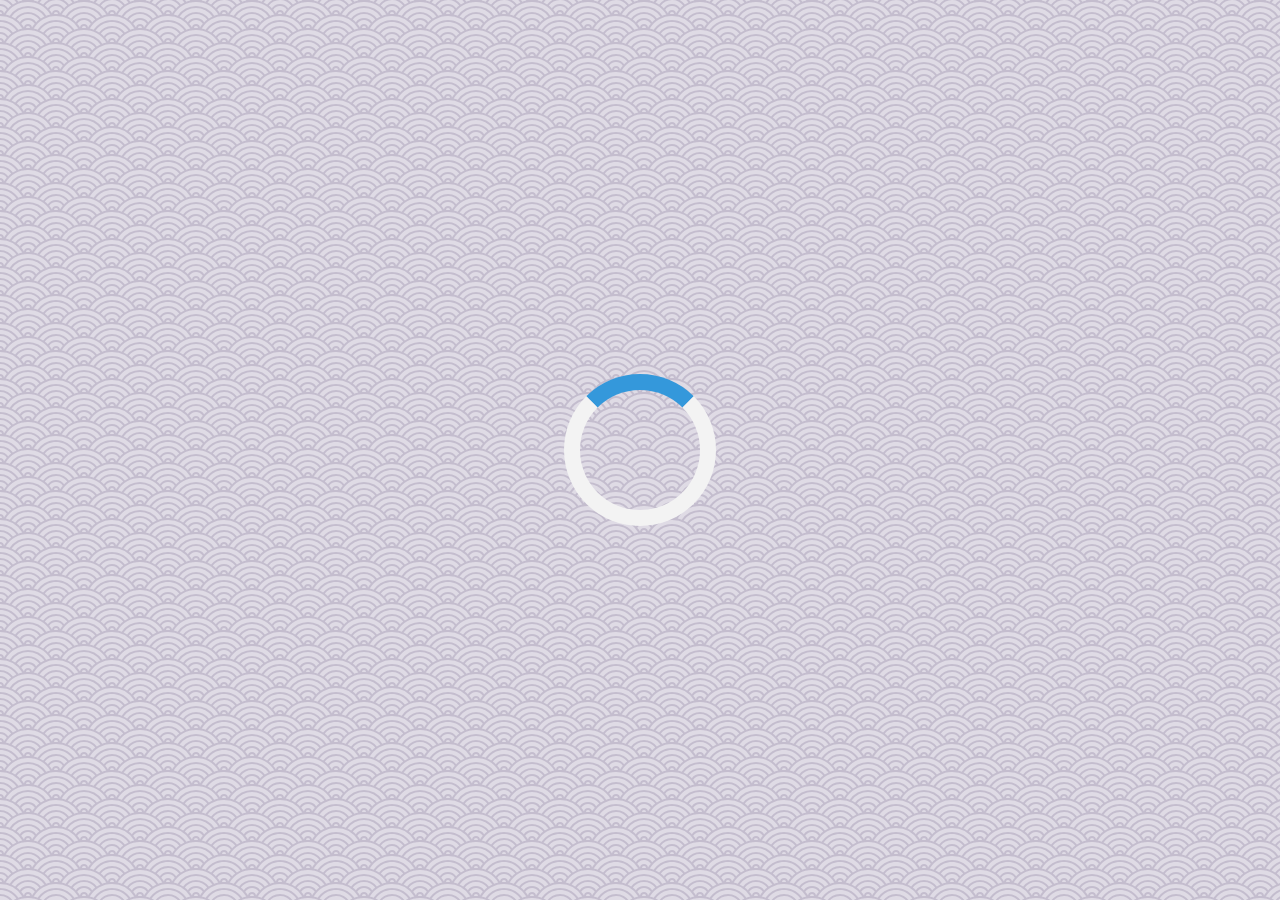
<file: Picture in picture/index.html>
<!DOCTYPE html>
<html lang="en">
<head>
  <meta charset="UTF-8">
  <meta http-equiv="X-UA-Compatible" content="IE=edge">
  <meta name="viewport" content="width=device-width, initial-scale=1.0">
  <title>Quote Generator</title>
  <link rel="stylesheet" href="styles.css">
  <link rel="stylesheet" href="https://cdnjs.cloudflare.com/ajax/libs/font-awesome/4.7.0/css/font-awesome.min.css">
</head>
<body>
  <div class="quote-container" id="quote-container">
    <div class="quote-text">
      <i class="fa fa-quote-left"></i>
      <span id="quote"></span>
    </div>

    <div class="quote-author">
      <span id="author"></span>
    </div>

    <div class="button-container">
      <button class="twitter-button" id="twitter" title="Twitter this">
        <i class="fa fa-twitter"></i>
      </button>
      <button id="new-quote">New Quote</button>
    </div>
  </div>
  <div class="loader" id="loader"></div>
  <script src="index.js"></script>
</body>
</html>
</file>
<file: Picture in picture/styles.css>
@import url('https://fonts.googleapis.com/css2?family=Roboto:ital,wght@0,400;0,500;0,700;1,700&display=swap');

html {
  box-sizing: border-box;
}

body {
  margin: 0;
  min-height: 100vh;
  background-color: #DFDBE5;
  background-image: url("data:image/svg+xml,%3Csvg xmlns='http://www.w3.org/2000/svg' viewBox='0 0 56 28' width='56' height='28'%3E%3Cpath fill='%239C92AC' fill-opacity='0.4' d='M56 26v2h-7.75c2.3-1.27 4.94-2 7.75-2zm-26 2a2 2 0 1 0-4 0h-4.09A25.98 25.98 0 0 0 0 16v-2c.67 0 1.34.02 2 .07V14a2 2 0 0 0-2-2v-2a4 4 0 0 1 3.98 3.6 28.09 28.09 0 0 1 2.8-3.86A8 8 0 0 0 0 6V4a9.99 9.99 0 0 1 8.17 4.23c.94-.95 1.96-1.83 3.03-2.63A13.98 13.98 0 0 0 0 0h7.75c2 1.1 3.73 2.63 5.1 4.45 1.12-.72 2.3-1.37 3.53-1.93A20.1 20.1 0 0 0 14.28 0h2.7c.45.56.88 1.14 1.29 1.74 1.3-.48 2.63-.87 4-1.15-.11-.2-.23-.4-.36-.59H26v.07a28.4 28.4 0 0 1 4 0V0h4.09l-.37.59c1.38.28 2.72.67 4.01 1.15.4-.6.84-1.18 1.3-1.74h2.69a20.1 20.1 0 0 0-2.1 2.52c1.23.56 2.41 1.2 3.54 1.93A16.08 16.08 0 0 1 48.25 0H56c-4.58 0-8.65 2.2-11.2 5.6 1.07.8 2.09 1.68 3.03 2.63A9.99 9.99 0 0 1 56 4v2a8 8 0 0 0-6.77 3.74c1.03 1.2 1.97 2.5 2.79 3.86A4 4 0 0 1 56 10v2a2 2 0 0 0-2 2.07 28.4 28.4 0 0 1 2-.07v2c-9.2 0-17.3 4.78-21.91 12H30zM7.75 28H0v-2c2.81 0 5.46.73 7.75 2zM56 20v2c-5.6 0-10.65 2.3-14.28 6h-2.7c4.04-4.89 10.15-8 16.98-8zm-39.03 8h-2.69C10.65 24.3 5.6 22 0 22v-2c6.83 0 12.94 3.11 16.97 8zm15.01-.4a28.09 28.09 0 0 1 2.8-3.86 8 8 0 0 0-13.55 0c1.03 1.2 1.97 2.5 2.79 3.86a4 4 0 0 1 7.96 0zm14.29-11.86c1.3-.48 2.63-.87 4-1.15a25.99 25.99 0 0 0-44.55 0c1.38.28 2.72.67 4.01 1.15a21.98 21.98 0 0 1 36.54 0zm-5.43 2.71c1.13-.72 2.3-1.37 3.54-1.93a19.98 19.98 0 0 0-32.76 0c1.23.56 2.41 1.2 3.54 1.93a15.98 15.98 0 0 1 25.68 0zm-4.67 3.78c.94-.95 1.96-1.83 3.03-2.63a13.98 13.98 0 0 0-22.4 0c1.07.8 2.09 1.68 3.03 2.63a9.99 9.99 0 0 1 16.34 0z'%3E%3C/path%3E%3C/svg%3E");
  font-family: Montserrat, sans-serif;
  font-weight: 700;
  text-align: center;
  display: flex;
  align-items: center;
  justify-content: center;
}

.quote-container {
  width: auto;
  max-width: 900px;
  padding: 20px 30px;
  border-radius: 10px;
  background-color: rgba(255, 255, 255, 0.4);
  box-shadow: 0 10px 10px 10px rgba(0, 0, 0, 0);
}

.quote-text {
  font-size: 2.75rem;
}

.long-quote {
font-size: 2rem;
}

.fa-quote-left {
  font-size: 4rem;
}

.quote-author {
  margin-top: 25px;
  font-size: 2rem;
  font-weight: 400;
  font-style: italic;
}

.button-container {
  margin-top: 15px;
  display: flex;
  justify-content: space-between;
}

button {
  cursor: pointer;
  font-size: 1.2rem;
  height: 2.5rem;
  border: none;
  border-radius: 10px;
  color: #ffffff;
  background-color: #000000;
  outline: none;
  padding: 0.5rem 1.8rem;
  box-shadow: 0 0.3rem rgba(121,121,121,0.65);
}

button:hover {
  filter: brightness(110%);
}

button:active {
  transform: translate(0, 0.3rem);
  box-shadow: 0 0.1rem rgba(255, 255, 255, 0.65);
}

.twitter-button {
  color: #38a1f3;
}

.fa-twitter {
  font-size: 1.5rem;
}

.loader {
  border: 16px solid #f3f3f3; /* Light grey */
  border-top: 16px solid #3498db; /* Blue */
  border-radius: 50%;
  width: 120px;
  height: 120px;
  animation: spin 2s linear infinite;
}

@keyframes spin {
  0% { transform: rotate(0deg); }
  100% { transform: rotate(360deg); }
}

@media screen and (max-width: 1000px) {
  .quote-container {
    margin: auto 10px;
  }

  .quote-text {
    font-size: 2.5rem;
  }
}
</file>
